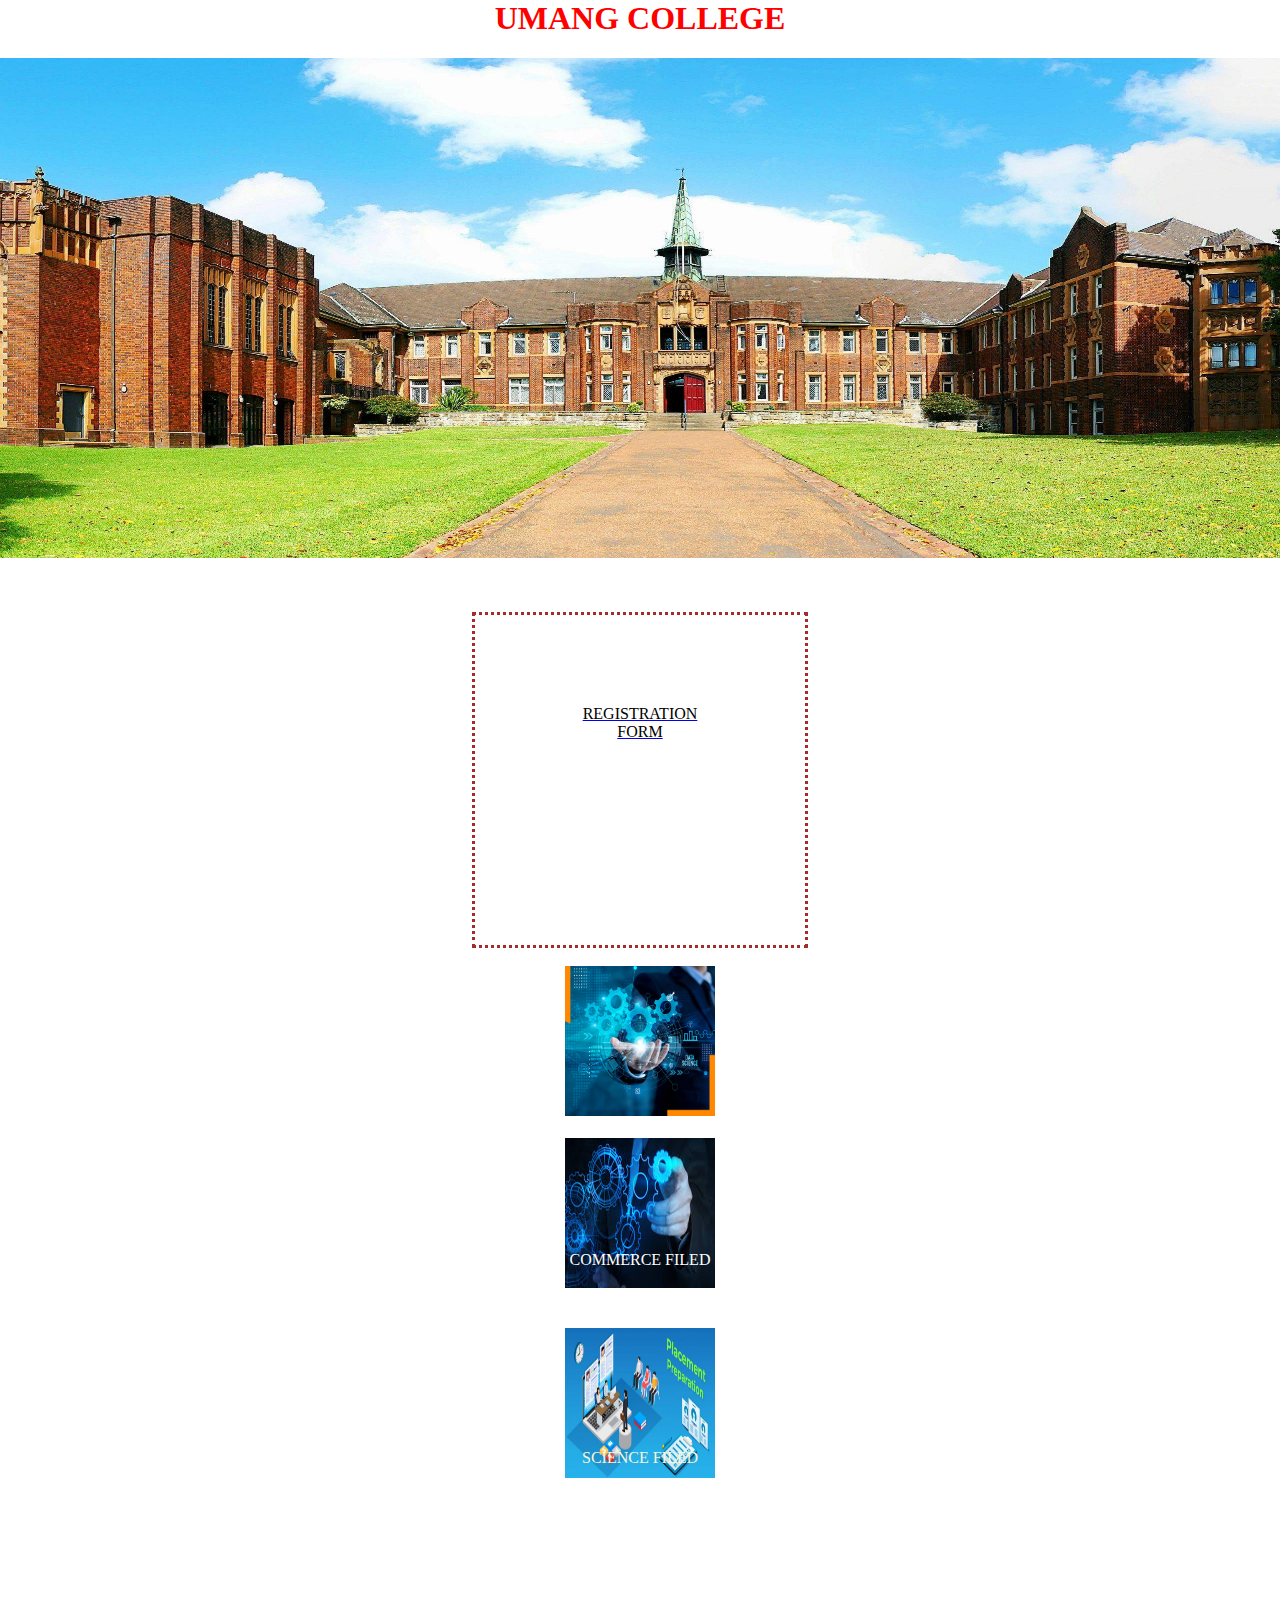
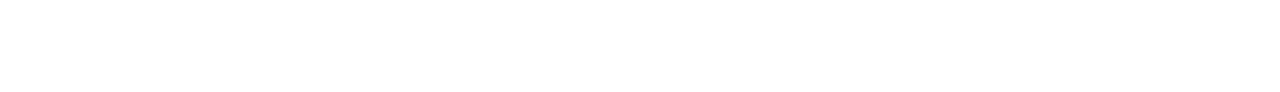
<file: index.html>
<html>
<head>
    <title> WELCOME TO MY WEBSITE </title>			          
              
    <style>
        .h1{
            color:red;
        }
        .centerd{
                         position:absolute;
                         top:140%;
                         left:50%;
                                   color:white;
                         transform:translate(-50%,-50%);
                        }	
     
           .centerd1{
                         position:absolute;
                         top:162%;
                         left:50%;
                                   color:beige;
                         transform:translate(-50%,-50%);
                        }	
              
                                .centerd2{
                         position:absolute;
                         top:187%;
                         left:50%;
                         color:white;
                         transform:translate(-50%,-50%);
                        }			                  
     


                .p1{
                    color:blue;
                } 
                
                
                       #border{
                               border-style : dotted;
                               text-align: center;
                               color: black;
                               width: 150px;
                               height: 150px;
                               margin: auto;
                               padding: 90px;

                               border-color: brown;
                              }  
          #centerd4{

            position:absolute;
                         top:95%;
                         left:50%;
                                   color:black;
                         transform:translate(-50%,-50%);
            
          }                      
         
        </style>
        <link rel="stylesheet" href="style.css">
        
    </head>


<body align="center">

       
    
    <h1 class="h1"> UMANG  COLLEGE </h1>   


    
        
<div id="slider">
  <figure>
<img src="u5.jpg" alt height="500px" width="2000px">
<img src="u7.jpg" alt height="500px" width="2000px">
<img src="u9.jpg" alt height="500px" width="2000px">
<img src="u8.jpg" alt height="500px" width="2000px">
<img src="u6.jpg" alt height="500px" width="2000px">


  </figure>
</div><br><br><br>
     
     <a href="b5.html"> <div id="border"><span> REGISTRATION FORM </span></div></a><br>

        

     <img src="8.jpg" height="150px" width="150px"> <a href="ub2.html"><br>
        <div class="centerd">COMMERCE FILED</div></img></a><br>
    
        <img src="images.jpg" height="150px" width="150px"><a href="ub3.html"><br><br>
        <div class="centerd1"><span>SCIENCE FILED</span></div></a><br>
        
    
         <img src="9.jpg" height="150px" width="150px"> <a href="ub4.html"><br><br>
      <div class="centerd2"><span>PLACEMENT</span></div></a></div>

    
        
    
</body>
</html>
</file>
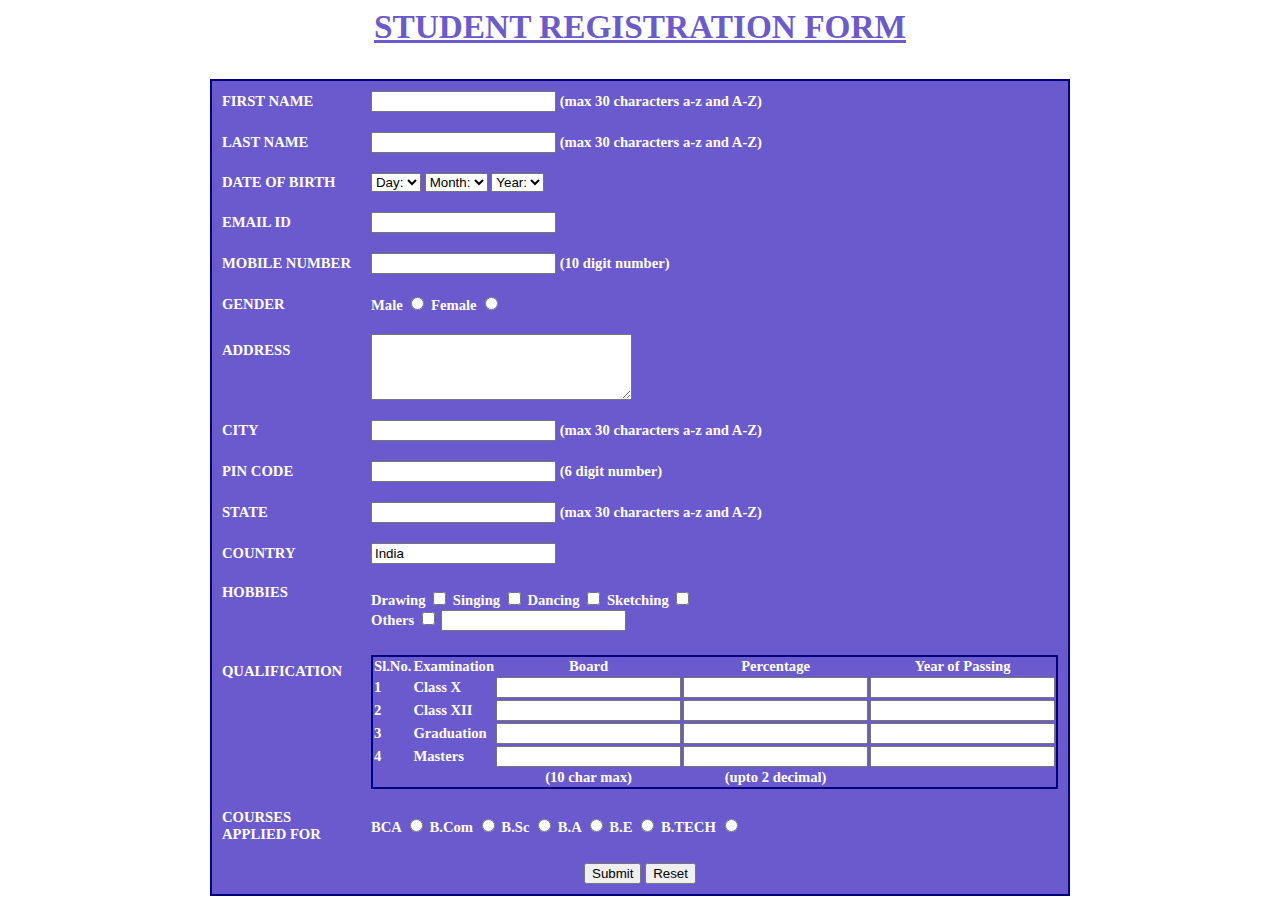
<file: b5.html>
<html>
    <head>
      <title>form</title>
    </head>
    <style>
        #border{
                               border-style : dotted;
                               text-align: center;
                               color: black;
                               width: 500px;
                               height: 500px;
                               margin: auto;
    

                               border-color: black;
                              } 
         
                              h3{
  font-family: Calibri; 
  font-size: 25pt;         
  font-style: normal; 
  font-weight: bold; 
  color:SlateBlue;
  text-align: center; 
  text-decoration: underline
}

table{
  font-family: Calibri; 
  color:white; 
  font-size: 11pt; 
  font-style: normal;
  font-weight: bold;
  text-align:; 
  background-color: SlateBlue; 
  border-collapse: collapse; 
  border: 2px solid navy
}
table.inner{
  border: 0px
}
    </style>
    <body>
      <html>
<head>
<title>Student Registration Form</title>

</head>
 
<body>
<h3>STUDENT REGISTRATION FORM</h3>

 
<table align="center" cellpadding = "10">
 
<!----- First Name ---------------------------------------------------------->
<tr>
<td>FIRST NAME</td>
<td><input type="text" name="First_Name" maxlength="30"/>
(max 30 characters a-z and A-Z)
</td>
</tr>
 
<!----- Last Name ---------------------------------------------------------->
<tr>
<td>LAST NAME</td>
<td><input type="text" name="Last_Name" maxlength="30"/>
(max 30 characters a-z and A-Z)
</td>
</tr>
 
<!----- Date Of Birth -------------------------------------------------------->
<tr>
<td>DATE OF BIRTH</td>
 
<td>
<select name="Birthday_day" id="Birthday_Day">
<option value="-1">Day:</option>
<option value="1">1</option>
<option value="2">2</option>
<option value="3">3</option>
 
<option value="4">4</option>
<option value="5">5</option>
<option value="6">6</option>
<option value="7">7</option>
<option value="8">8</option>
<option value="9">9</option>
<option value="10">10</option>
<option value="11">11</option>
<option value="12">12</option>
 
<option value="13">13</option>
<option value="14">14</option>
<option value="15">15</option>
<option value="16">16</option>
<option value="17">17</option>
<option value="18">18</option>
<option value="19">19</option>
<option value="20">20</option>
<option value="21">21</option>
 
<option value="22">22</option>
<option value="23">23</option>
<option value="24">24</option>
<option value="25">25</option>
<option value="26">26</option>
<option value="27">27</option>
<option value="28">28</option>
<option value="29">29</option>
<option value="30">30</option>
 
<option value="31">31</option>
</select>
 
<select id="Birthday_Month" name="Birthday_Month">
<option value="-1">Month:</option>
<option value="January">Jan</option>
<option value="February">Feb</option>
<option value="March">Mar</option>
<option value="April">Apr</option>
<option value="May">May</option>
<option value="June">Jun</option>
<option value="July">Jul</option>
<option value="August">Aug</option>
<option value="September">Sep</option>
<option value="October">Oct</option>
<option value="November">Nov</option>
<option value="December">Dec</option>
</select>
 
<select name="Birthday_Year" id="Birthday_Year">
 
<option value="-1">Year:</option>
<option value="2012">2012</option>
<option value="2011">2011</option>
<option value="2010">2010</option>
<option value="2009">2009</option>
<option value="2008">2008</option>
<option value="2007">2007</option>
<option value="2006">2006</option>
<option value="2005">2005</option>
<option value="2004">2004</option>
<option value="2003">2003</option>
<option value="2002">2002</option>
<option value="2001">2001</option>
<option value="2000">2000</option>
 
<option value="1999">1999</option>
<option value="1998">1998</option>
<option value="1997">1997</option>
<option value="1996">1996</option>
<option value="1995">1995</option>
<option value="1994">1994</option>
<option value="1993">1993</option>
<option value="1992">1992</option>
<option value="1991">1991</option>
<option value="1990">1990</option>
 
<option value="1989">1989</option>
<option value="1988">1988</option>
<option value="1987">1987</option>
<option value="1986">1986</option>
<option value="1985">1985</option>
<option value="1984">1984</option>
<option value="1983">1983</option>
<option value="1982">1982</option>
<option value="1981">1981</option>
<option value="1980">1980</option>
</select>
</td>
</tr>
 
<!----- Email Id ---------------------------------------------------------->
<tr>
<td>EMAIL ID</td>
<td><input type="text" name="Email_Id" maxlength="100" /></td>
</tr>
 
<!----- Mobile Number ---------------------------------------------------------->
<tr>
<td>MOBILE NUMBER</td>
<td>
<input type="text" name="Mobile_Number" maxlength="10" />
(10 digit number)
</td>
</tr>
 
<!----- Gender ----------------------------------------------------------->
<tr>
<td>GENDER</td>
<td>
Male <input type="radio" name="Gender" value="Male" />
Female <input type="radio" name="Gender" value="Female" />
</td>
</tr>
 
<!----- Address ---------------------------------------------------------->
<tr>
<td>ADDRESS <br /><br /><br /></td>
<td><textarea name="Address" rows="4" cols="30"></textarea></td>
</tr>
 
<!----- City ---------------------------------------------------------->
<tr>
<td>CITY</td>
<td><input type="text" name="City" maxlength="30" />
(max 30 characters a-z and A-Z)
</td>
</tr>
 
<!----- Pin Code ---------------------------------------------------------->
<tr>
<td>PIN CODE</td>
<td><input type="text" name="Pin_Code" maxlength="6" />
(6 digit number)
</td>
</tr>
 
<!----- State ---------------------------------------------------------->
<tr>
<td>STATE</td>
<td><input type="text" name="State" maxlength="30" />
(max 30 characters a-z and A-Z)
</td>
</tr>
 
<!----- Country ---------------------------------------------------------->
<tr>
<td>COUNTRY</td>
<td><input type="text" name="Country" value="India" readonly="readonly" /></td>
</tr>
 
<!----- Hobbies ---------------------------------------------------------->
 
<tr>
<td>HOBBIES <br /><br /><br /></td>
 
<td>
Drawing
<input type="checkbox" name="Hobby_Drawing" value="Drawing" />
Singing
<input type="checkbox" name="Hobby_Singing" value="Singing" />
Dancing
<input type="checkbox" name="Hobby_Dancing" value="Dancing" />
Sketching
<input type="checkbox" name="Hobby_Cooking" value="Cooking" />
<br />
Others
<input type="checkbox" name="Hobby_Other" value="Other">
<input type="text" name="Other_Hobby" maxlength="30" />
</td>
</tr>
 
<!----- Qualification---------------------------------------------------------->
<tr>
<td>QUALIFICATION <br /><br /><br /><br /><br /><br /><br /></td>
 
<td>
<table>
 
<tr>
<td align="center"><b>Sl.No.</b></td>
<td align="center"><b>Examination</b></td>
<td align="center"><b>Board</b></td>
<td align="center"><b>Percentage</b></td>
<td align="center"><b>Year of Passing</b></td>
</tr>
 
<tr>
<td>1</td>
<td>Class X</td>
<td><input type="text" name="ClassX_Board" maxlength="30" /></td>
<td><input type="text" name="ClassX_Percentage" maxlength="30" /></td>
<td><input type="text" name="ClassX_YrOfPassing" maxlength="30" /></td>
</tr>
 
<tr>
<td>2</td>
<td>Class XII</td>
<td><input type="text" name="ClassXII_Board" maxlength="30" /></td>
<td><input type="text" name="ClassXII_Percentage" maxlength="30" /></td>
<td><input type="text" name="ClassXII_YrOfPassing" maxlength="30" /></td>
</tr>
 
<tr>
<td>3</td>
<td>Graduation</td>
<td><input type="text" name="Graduation_Board" maxlength="30" /></td>
<td><input type="text" name="Graduation_Percentage" maxlength="30" /></td>
<td><input type="text" name="Graduation_YrOfPassing" maxlength="30" /></td>
</tr>
 
<tr>
<td>4</td>
<td>Masters</td>
<td><input type="text" name="Masters_Board" maxlength="30" /></td>
<td><input type="text" name="Masters_Percentage" maxlength="30" /></td>
<td><input type="text" name="Masters_YrOfPassing" maxlength="30" /></td>
</tr>
 
<tr>
<td></td>
<td></td>
<td align="center">(10 char max)</td>
<td align="center">(upto 2 decimal)</td>
</tr>
</table>
 
</td>
</tr>
 
<!----- Course ---------------------------------------------------------->
<tr>
<td>COURSES<br />APPLIED FOR</td>
<td>
BCA
<input type="radio" name="Course_BCA" value="BCA">
B.Com
<input type="radio" name="Course_BCom" value="B.Com">
B.Sc
<input type="radio" name="Course_BSc" value="B.Sc">
B.A
<input type="radio" name="Course_BA" value="B.A">
B.E
<input type="radio" name="Course_BE" value="B.E">
B.TECH
<input type="radio" name="Course_B.TECH" value="B.TECH">
</td>
</tr>
 
<!----- Submit and Reset ------------------------------------------------->
<tr>
<td colspan="2" align="center">
<input type="submit" value="Submit">
<input type="reset" value="Reset">
</td>
</tr>
</table>
 
</form>
 
</body>
</html>
    </body>
</file>
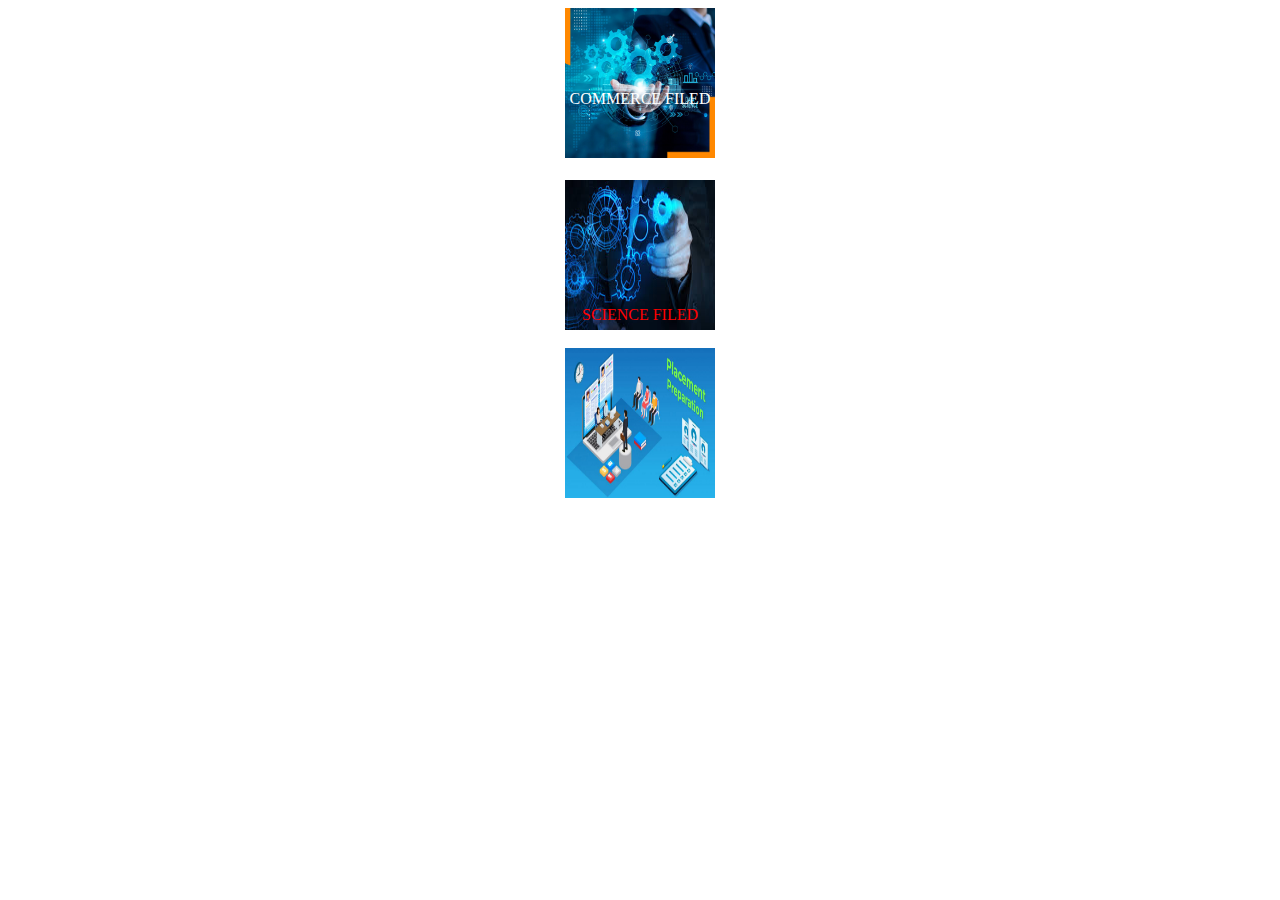
<file: ub1.html>
<html>
<head>
   <title>website</title>
   <style>
   .centerd{
                    position:absolute;
					top:11%;
					left:50%;
                              color:white;
	                transform:translate(-50%,-50%);
				   }	

      .centerd1{
                    position:absolute;
					top:35%;
					left:50%;
                              color:red;
	                transform:translate(-50%,-50%);
				   }	
         
                           .centerd2{
                    position:absolute;
					top:59%;
					left:50%;
					color:white;
	                transform:translate(-50%,-50%);
				   }			                  

                           
   </style>
</head>   
               
   
   
<body align="center"> 
    <img src="8.jpg" height="150px" width="150px"> <a href="ub2.html"><br>
<div class="centerd">COMMERCE FILED</div></img></a><br>

<a href="ub3.html"><img src="images.jpg" height="150px" width="150px"><br>
         <div class="centerd1">SCIENCE FILED</div></img></a><br>

 

<a href="ub4.html"><img src="9.jpg" height="150px" width="150px"><br>
      <div class="centerd2">PLACEMENT</div></img></a>

      
  
 
      
   </body>
   </html>
</file>
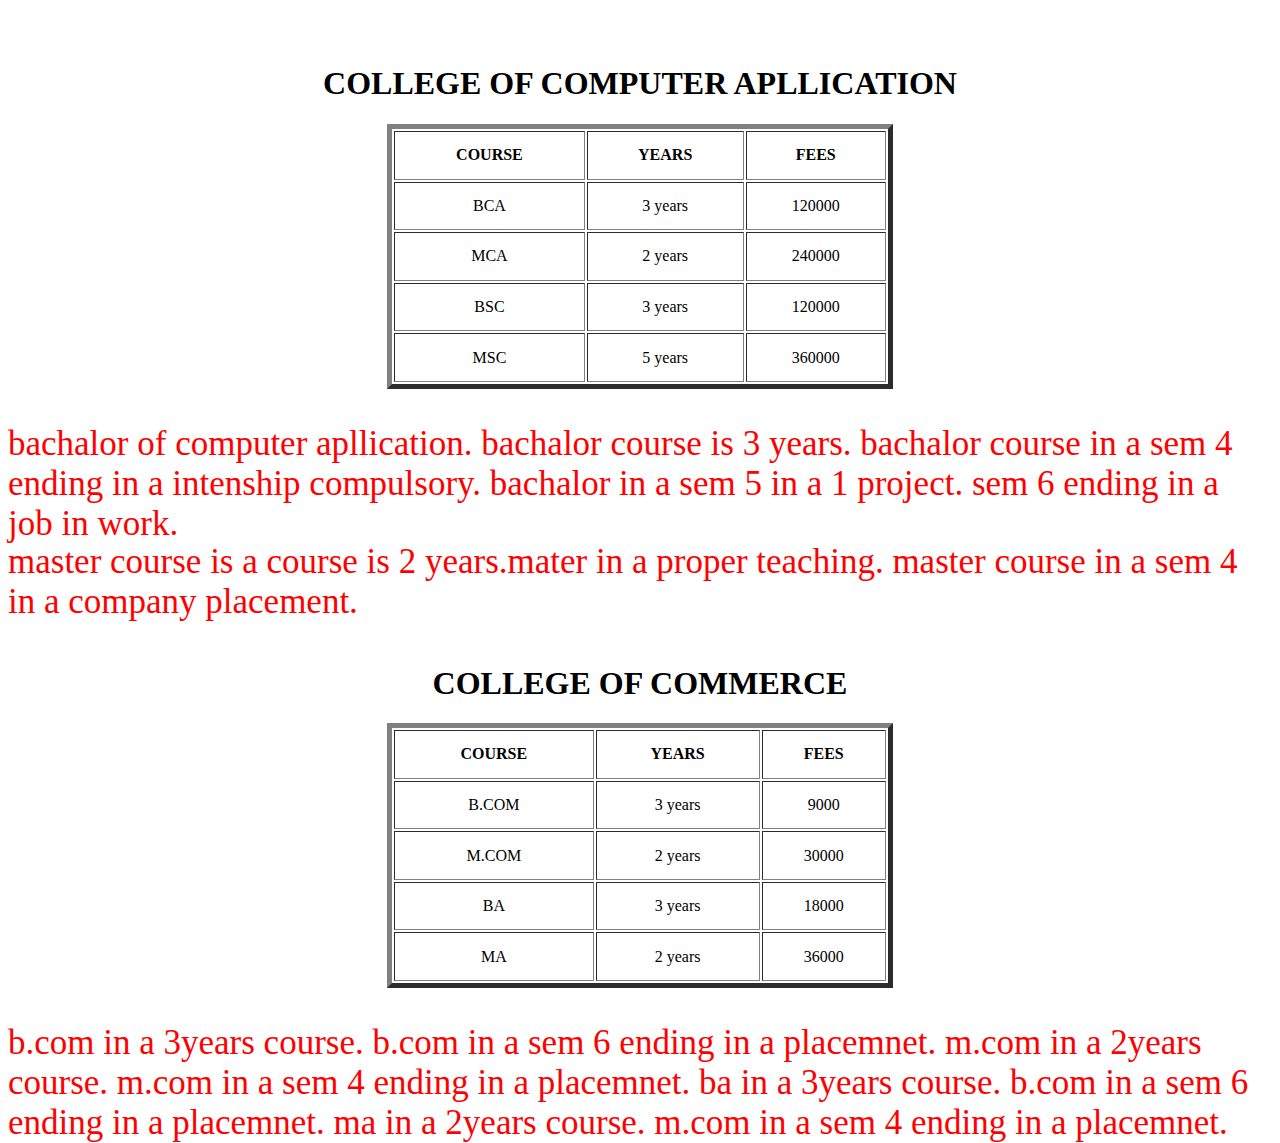
<file: ub2.html>
<html>
<head>
    <title> table </title>
   <style>
      #p1{
         color:red;
         height:30px;
         font-size: 35px;


      }
   </style><br><br>
   </head>

<body>
   
   
    <h1 align="center"> COLLEGE OF COMPUTER APLLICATION   </h1>
     

    
    <table border="5px" align="center" height="30%" width="40%">
     
        <tr>
            <th>COURSE</th>
            <th>YEARS</th>
            <th>FEES</th>
        </tr>

        <tr>
            
          <td align="center">  BCA       </td>
          <td align="center">  3 years   </td>
          <td align="center">  120000    </td>
        </tr>

        <tr>
          <td align="center">    MCA      </td>
          <td align="center">    2 years  </td>
          <td align="center">     240000   </td>

        </tr>

        <tr>
           <td align="center">BSC</td>
           <td align="center">3 years</td>
           <td align="center">120000</td>
        </tr>
        <tr>
           <td align="center">MSC</td>
           <td align="center">5 years</td>
           <td align="center">360000</td>
        </tr>
     </table>
     <p id="p1"> bachalor of computer apllication. bachalor course is 3 years. bachalor course in a sem 4 ending in a intenship compulsory.
      bachalor in a sem 5 in a 1 project. sem 6 ending in a job in work.</p><br> 
     <p id="p1"> master course is a course is 2 years.mater in a proper teaching. master course in a sem 4 in a company placement. 
     </p><br><br>

 
     


     <h1 align="center" font-size:"25px"> COLLEGE OF COMMERCE </h1>
        
    <table border="5px" align="center" height="30%" width="40%">
     
        <tr>
            <th>COURSE</th>
            <th>YEARS</th>
            <th>FEES</th>
        </tr>

        <tr>
            
          <td align="center">  B.COM       </td>
          <td align="center">  3 years     </td>
          <td align="center">    9000      </td>
        </tr>

        <tr>
          <td align="center">    M.COM      </td>
          <td align="center">    2 years    </td>
          <td align="center">    30000      </td>

        </tr>

        <tr>
           <td align="center">    BA         </td>
           <td align="center">  3 years       </td>
           <td align="center">   18000         </td>
        </tr>
        <tr>
           <td align="center">    MA          </td>
           <td align="center">  2  years       </td>
           <td align="center">  36000          </td>
        </tr>

     </table> 
     <p id="p1"> b.com in a 3years course. b.com in a sem 6 ending in a placemnet. 
     m.com in a 2years course. m.com in a sem 4 ending in a placemnet.
     ba in a 3years course. b.com in a sem 6 ending in a placemnet. 
     ma in a 2years course. m.com in a sem 4 ending in a placemnet.
   </p>    


    

</body>
</html><br>
</file>
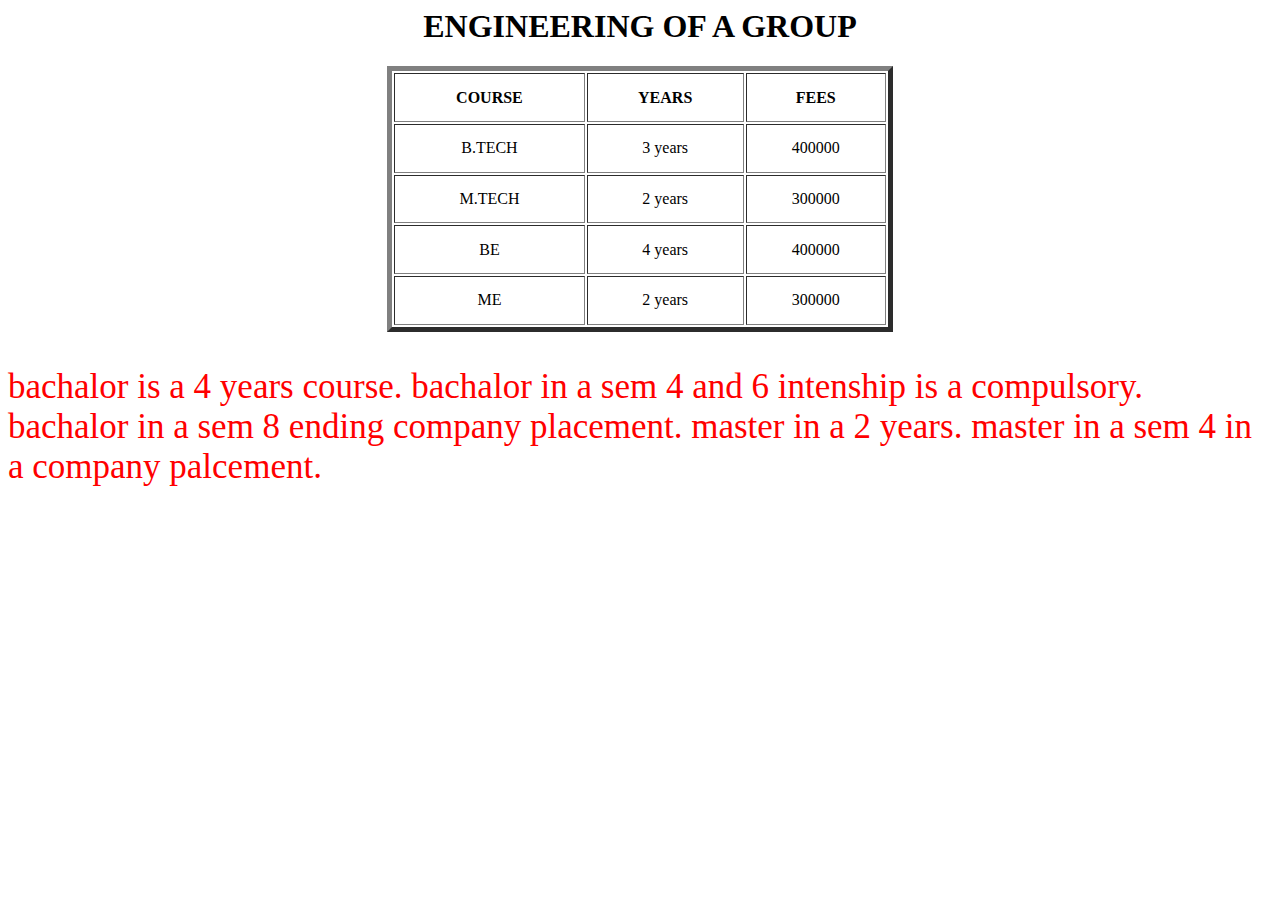
<file: ub3.HTML>
<html>
<head>
    <title> table </title>
      <style>
        #d1{
         color:red;
         height:30px;
         font-size: 35px;


      }
      </style>
  </head>

       <body>

    
            <h1 align="center"> ENGINEERING OF A GROUP   </h1>
     

    
    <table border="5px" align="center" height="30%" width="40%">
     
        <tr>
            <th>COURSE</th>
            <th>YEARS</th>
            <th>FEES</th>
        </tr>

        <tr>
            
          <td align="center">  B.TECH       </td>
          <td align="center">  3 years   </td>
          <td align="center">  400000    </td>
        </tr>

        <tr>
          <td align="center">    M.TECH     </td>
          <td align="center">    2 years  </td>
          <td align="center">     300000   </td>

        </tr>

        <tr>
           <td align="center">BE</td>
           <td align="center">4 years</td>
           <td align="center">400000</td>
        </tr>
        <tr>
           <td align="center">ME</td>
           <td align="center">2 years</td>
           <td align="center">300000</td>
          
           </tr>
    </table>
    <p id="d1"> bachalor is a  4 years course. bachalor in a sem 4 and 6 intenship is a compulsory. bachalor in a sem 8 ending company placement.
       master in a 2 years. master in a sem 4 in a company palcement.
    </p>


    

</body>
</html>
</file>
<file: style.css>
@keyframes slidy {
  0% { left: 0%; }
  20% { left: 0%; }
  25% { left: -100%; }
  45% { left: -100%; }
  50% { left: -200%; }
  70% { left: -200%; }
  75% { left: -300%; }
  95% { left: -300%; }
  100% { left: -400%; }
  }
  
  body { margin: 0; } 
  div#slider { overflow: hidden; }
  div#slider figure img { width: 20%; float: left; }
  div#slider figure { 
    position: relative;
    width: 500%;
    margin: 0;
    left: 0;
    text-align: left;
    font-size: 0;
    animation: 20s slidy infinite; 
  }
</file>
